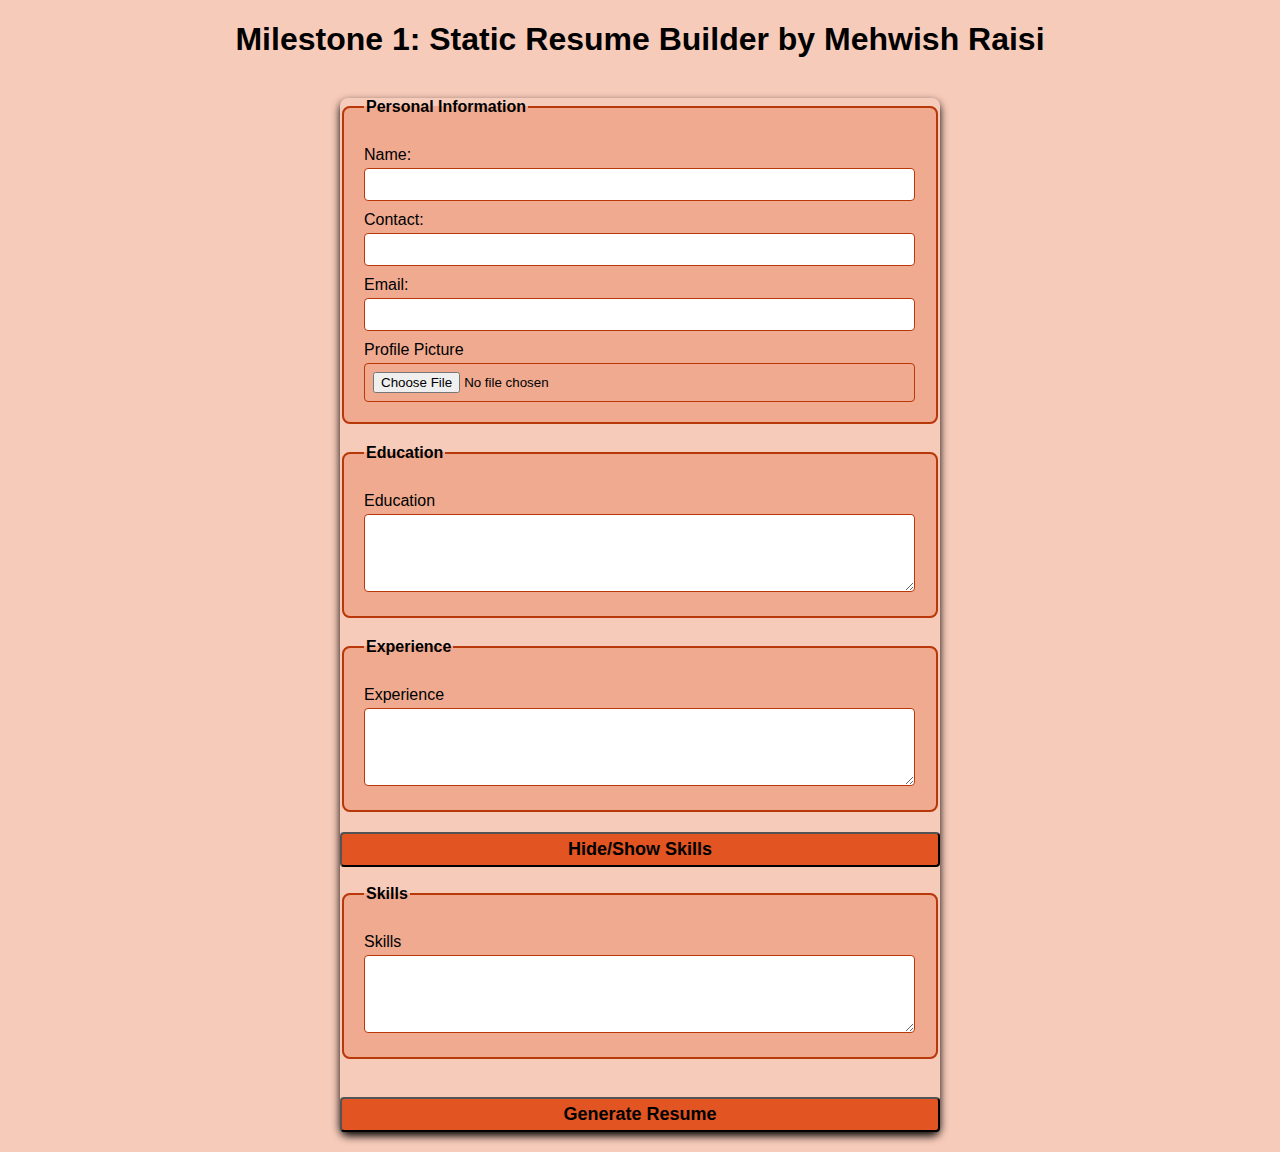
<file: Milestone1-2/index.html>
<!DOCTYPE html>
<html lang="en">
<head>
    <meta charset="UTF-8">
    <meta name="viewport" content="width=device-width, initial-scale=1.0">
    <title>Milestone 1</title>
    <link rel="stylesheet" href="style.css">
</head>
<body>
   <h1> Milestone 1: Static Resume Builder by Mehwish Raisi </h1>
   <br />

   
   <form id="resumeform">
<fieldset>
    <legend>Personal Information</legend>

    <label for="name">Name:</label>
    <input type="text" id="name" name="name" required><br>
    

    <label for="contact" >Contact:</label>
    <input type="text" id="contact" name="contact no." required><br>
    

    <label for="email">Email:</label>
    <input type="text" id="email"  name="email" required>

<!-- Profile Picture-->

     <label for="profilepicture"> Profile Picture</label>
     <input type="file" id="profilepicture" name="profilepicture" accept="image/*" required>
</fieldset>

<fieldset>
    <legend>Education</legend>
    <label for="education">Education</label>
    <textarea id="education" name="education" rows="4" required> </textarea><br>
</fieldset>

<fieldset>
    <legend>Experience</legend>
    <label for="experience">Experience</label>
    <textarea id="experience" name="experience" rows="4" required> </textarea><br>

</fieldset>

<!-- Button to Toggle Skill Section-->
<button id="toggle-skills">Hide/Show Skills</button>

<br />

<fieldset id="skills-section">
    <legend>Skills</legend>
        <label for="skills"> Skills</label>
    <textarea id="skills" name="skills" rows="4" required> </textarea>
    

</fieldset>


<br />

<button type="submit">Generate Resume</button>
   </form>
   <script src="script.js"></script>
</body>
</html>
</file>
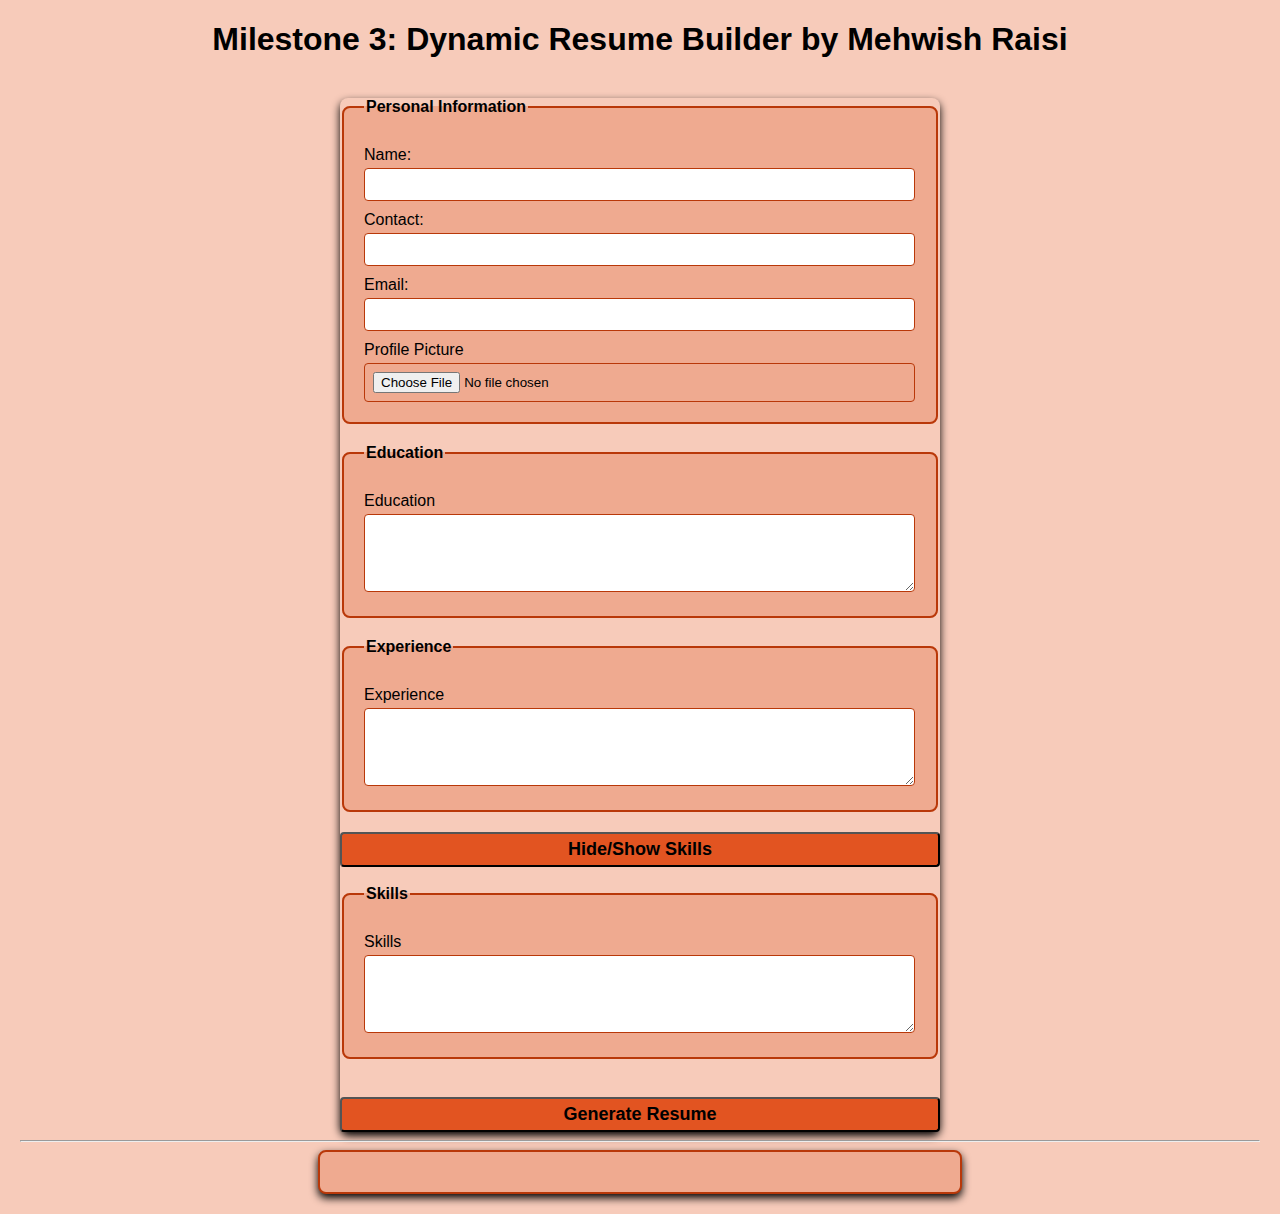
<file: Milestone3/index.html>
<!DOCTYPE html>
<html lang="en">
<head>
    <meta charset="UTF-8">
    <meta name="viewport" content="width=device-width, initial-scale=1.0">
    <title>Milestone 3</title>
    <link rel="stylesheet" href="style.css">
</head>
<body>
   <h1> Milestone 3: Dynamic Resume Builder by Mehwish Raisi </h1>
   <br />

   
   <form id="resumeform">
<fieldset>
    <legend>Personal Information</legend>

    <label for="name">Name:</label>
    <input type="text" id="name" name="name" required><br>
    

    <label for="contact" >Contact:</label>
    <input type="text" id="contact" name="contact no." required><br>
    

    <label for="email">Email:</label>
    <input type="text" id="email"  name="email" required>

<!-- Profile Picture-->

     <label for="profilepicture"> Profile Picture</label>
     <input type="file" id="profilepicture" name="profilepicture" accept="image/*" required>
</fieldset>

<fieldset>
    <legend>Education</legend>
    <label for="education">Education</label>
    <textarea id="education" name="education" rows="4" required></textarea><br>
</fieldset>

<fieldset>
    <legend>Experience</legend>
    <label for="experience">Experience</label>
    <textarea id="experience" name="experience" rows="4" required> </textarea><br>

</fieldset>

<!-- Button to Toggle Skill Section-->
<button id="toggle-skills">Hide/Show Skills</button>

<br />

<fieldset id="skills-section">
    <legend>Skills</legend>
        <label for="skills"> Skills</label>
    <textarea id="skills" name="skills" rows="4" required></textarea>
    

</fieldset>


<br />

<button type="submit">Generate Resume</button>
   </form>
<hr >
<!-- Dynamic Resume-->
   <div id="resumeOutput">
<!-- Resume Will Be Generated Below-->
   </div>
   
   <script src="script.js"></script>
</body>
</html>
</file>
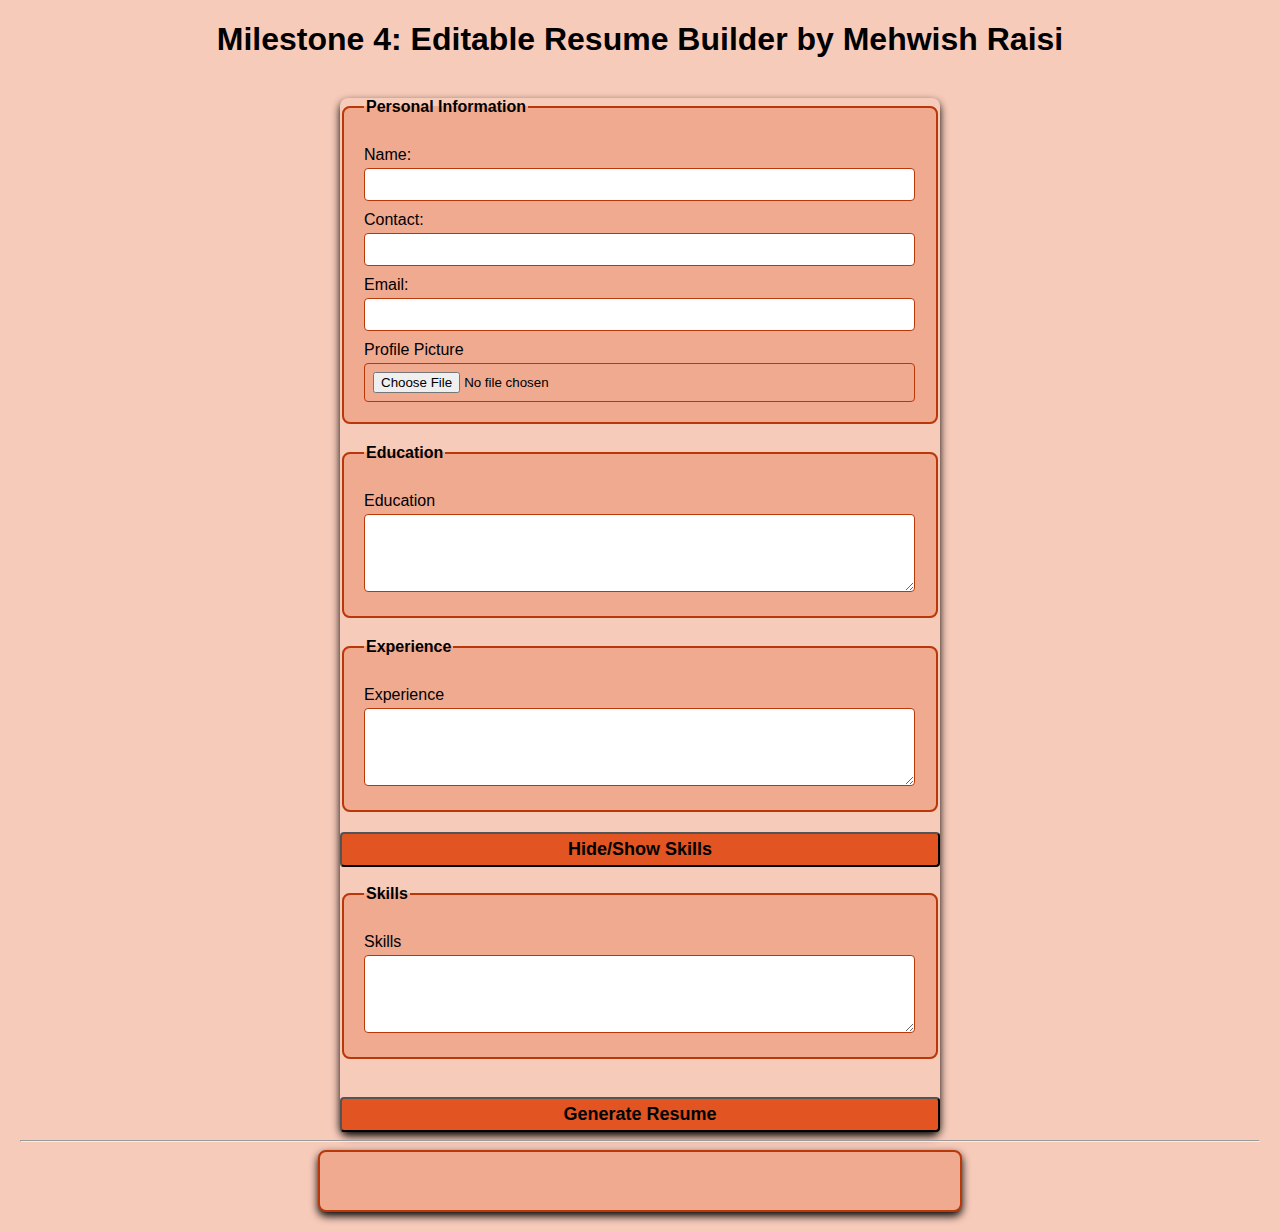
<file: Milestone4/index.html>
<!DOCTYPE html>
<html lang="en">
<head>
    <meta charset="UTF-8">
    <meta name="viewport" content="width=device-width, initial-scale=1.0">
    <title>Milestone 4</title>
    <link rel="stylesheet" href="style.css">
</head>
<body>
   <h1> Milestone 4: Editable Resume Builder by Mehwish Raisi </h1>
   <br />

   
   <form id="resumeform">
<fieldset>
    <legend>Personal Information</legend>

    <label for="name">Name:</label>
    <input type="text" id="name" name="name" required><br>
    

    <label for="contact" >Contact:</label>
    <input type="text" id="contact" name="contact no." required><br>
    

    <label for="email">Email:</label>
    <input type="text" id="email"  name="email" required>

<!-- Profile Picture-->

     <label for="profilepicture">Profile Picture</label>
     <input type="file" id="profilepicture" name="profilepicture" accept="image/*" required>
     
</fieldset>

<fieldset>
    <legend>Education</legend>
    <label for="education">Education</label>
    <textarea id="education" name="education" rows="4" required></textarea><br>
</fieldset>

<fieldset>
    <legend>Experience</legend>
    <label for="experience">Experience</label>
    <textarea id="experience" name="experience" rows="4" required> </textarea><br>

</fieldset>

<!-- Button to Toggle Skill Section-->
<button id="toggle-skills">Hide/Show Skills</button>

<br />

<fieldset id="skills-section">
    <legend>Skills</legend>
        <label for="skills"> Skills</label>
    <textarea id="skills" name="skills" rows="4" required></textarea>
    

</fieldset>


<br />

<button type="submit">Generate Resume</button>
   </form>
<hr >
<!-- Dynamic & Editable Resume-->
   <div id="resumeOutput" contenteditable="true">
<!-- Resume Will Be Generated Below-->
   </div>
   
   <script src="script.js"></script>
</body>
</html>
</file>
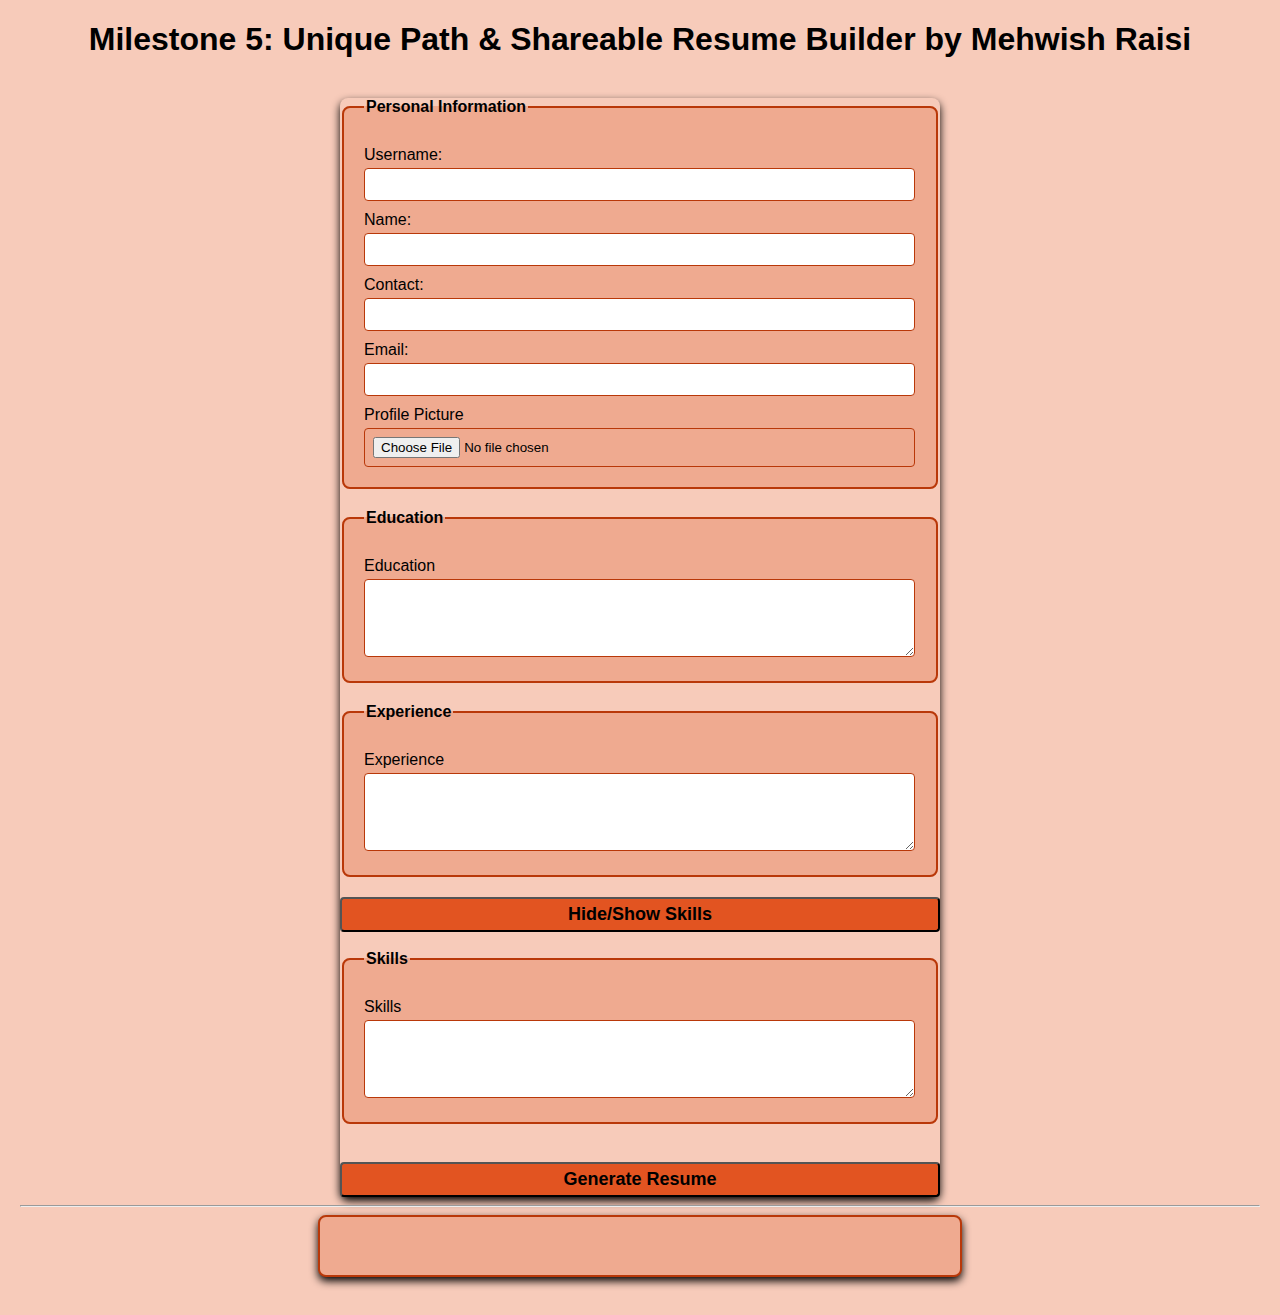
<file: Milestone5/index.html>
<!DOCTYPE html>
<html lang="en">
<head>
    <meta charset="UTF-8">
    <meta name="viewport" content="width=device-width, initial-scale=1.0">
    <title>Milestone 5</title>
    <link rel="stylesheet" href="style.css">
</head>
<body>
   <h1> Milestone 5: Unique Path & Shareable Resume Builder by Mehwish Raisi </h1>
   <br />

   
   <form id="resumeform">
<fieldset>
    <legend>Personal Information</legend>

    <label for="username">Username:</label>
    <input type="text" id="username" name="username" required><br>

    <label for="name">Name:</label>
    <input type="text" id="name" name="name" required><br>
    

    <label for="contact" >Contact:</label>
    <input type="text" id="contact" name="contact no." required><br>
    

    <label for="email">Email:</label>
    <input type="text" id="email"  name="email" required>

<!-- Profile Picture-->

     <label for="profilepicture">Profile Picture</label>
     <input type="file" id="profilepicture" name="profilepicture" accept="image/*" required>
     
</fieldset>

<fieldset>
    <legend>Education</legend>
    <label for="education">Education</label>
    <textarea id="education" name="education" rows="4" required></textarea><br>
</fieldset>

<fieldset>
    <legend>Experience</legend>
    <label for="experience">Experience</label>
    <textarea id="experience" name="experience" rows="4" required> </textarea><br>

</fieldset>

<!-- Button to Toggle Skill Section-->
<button id="toggle-skills">Hide/Show Skills</button>

<br />

<fieldset id="skills-section">
    <legend>Skills</legend>
        <label for="skills"> Skills</label>
    <textarea id="skills" name="skills" rows="4" required></textarea>
    

</fieldset>


<br />

<button type="submit">Generate Resume</button>
   </form>
<hr >
<!-- Dynamic & Editable Resume-->
   <div id="resumeOutput" contenteditable="true">
<!-- Resume Will Be Generated Below-->
   </div>

   <br />

   <!-- Section for the Shareable Link and Download option-->

   <div id="shareable-link-container" style="display: none">
<h2>Shareable Link</h2>
<p>Here is the unique link to view or edit your resume:</p>
<a href="#" id="shareable-link" target="_blank"></a>
<br />
<br />
<button id="download-pdf"><b>Download as PDF</b></button>
   </div>
   
   <script src="script.js"></script>
</body>
</html>
</file>
<file: Milestone1-2/style.css>
body {
    font-family: Arial, Helvetica, sans-serif;
    margin: 20px;
    padding: 0;
    background-color:rgb(247, 203, 186);
}
h1 {
    text-align: center;
    }

form {
    max-width: 600px;
    margin: auto;
    border-radius: 8px;
    box-shadow: 0 4px 8px black;
    text-align: left;
}

fieldset {
    border: 2px solid rgb(185, 56, 9);
    border-radius: 8px;
    padding: 20px;
    margin-bottom: 20px;
    background-color: rgb(239, 170, 144);
    
}
legend {
    font-weight: bold;

}

label {
    display: block;
    margin-top: 10px;
}
input,textarea {
    width: calc(100% - 1px);
    padding: 8px;
    margin-top: 4px;
    border: 1px solid rgb(185, 56, 9);
    border-radius: 4px;
    box-sizing: border-box;
}

button {
    display: block;
    width: 100%;
    padding: 5px;
    background-color: rgb(226, 84, 33);
    border-radius: 4px;
    font-weight: bold;
    cursor: pointer;
    font-size: 18px;
}

button:hover {
    background-color: brown;
}

.profilepicture {
    display: block;
    margin: 0 auto;
    border: 2px solid rgb(185, 56, 9);
    box-shadow: 0 4px 8px black;
    width: 150px;
    height: 150px;
    border-radius: 500%;
    object-fit: cover;

}
</file>
<file: Milestone3/style.css>
body {
    font-family: Arial, Helvetica, sans-serif;
    margin: 20px;
    padding: 0;
    background-color:rgb(247, 203, 186);
}
h1 {
    text-align: center;
    }

form {
    max-width: 600px;
    margin: auto;
    border-radius: 8px;
    box-shadow: 0 4px 8px black;
    text-align: left;
}

fieldset {
    border: 2px solid rgb(185, 56, 9);
    border-radius: 8px;
    padding: 20px;
    margin-bottom: 20px;
    background-color: rgb(239, 170, 144);
    
}
legend {
    font-weight: bold;

}

label {
    display: block;
    margin-top: 10px;
}
input,textarea {
    width: calc(100% - 1px);
    padding: 8px;
    margin-top: 4px;
    border: 1px solid rgb(185, 56, 9);
    border-radius: 4px;
    box-sizing: border-box;
}

button {
    display: block;
    width: 100%;
    padding: 5px;
    background-color: rgb(226, 84, 33);
    border-radius: 4px;
    font-weight: bold;
    cursor: pointer;
    font-size: 18px;
}

button:hover {
    background-color: brown;
}

.profilepicture {
    display: block;
    margin: 0 auto;
    border: 2px solid rgb(185, 56, 9);
    box-shadow: 0 4px 8px black;
    width: 150px;
    height: 150px;
    border-radius: 500%;
    object-fit: cover;

}

#resumeOutput {
    max-width: 600px;
    margin: auto;
    padding: 20px;
    border: 2px solid rgb(185, 56, 9);
    border-radius: 8px;
    background-color: rgb(239, 170, 144);
    box-shadow: 0 4px 8px black;
}

#resumeOutput h2 {
    color: black
}
</file>
<file: Milestone4/style.css>
body {
    font-family: Arial, Helvetica, sans-serif;
    margin: 20px;
    padding: 0;
    background-color:rgb(247, 203, 186);
}
h1 {
    text-align: center;
    }

form {
    max-width: 600px;
    margin: auto;
    border-radius: 8px;
    box-shadow: 0 4px 8px black;
    text-align: left;
}

fieldset {
    border: 2px solid rgb(185, 56, 9);
    border-radius: 8px;
    padding: 20px;
    margin-bottom: 20px;
    background-color: rgb(239, 170, 144);
    
}
legend {
    font-weight: bold;

}

label {
    display: block;
    margin-top: 10px;
}
input,textarea {
    width: calc(100% - 1px);
    padding: 8px;
    margin-top: 4px;
    border: 1px solid rgb(185, 56, 9);
    border-radius: 4px;
    box-sizing: border-box;
}

button {
    display: block;
    width: 100%;
    padding: 5px;
    background-color: rgb(226, 84, 33);
    border-radius: 4px;
    font-weight: bold;
    cursor: pointer;
    font-size: 18px;
}

button:hover {
    background-color: brown;
}

.profilepicture {
    display: block;
    margin: 0 auto;
    border: 2px solid rgb(185, 56, 9);
    box-shadow: 0 4px 8px black;
    width: 150px;
    height: 150px;
    border-radius: 500%;
    object-fit: cover;

}

#resumeOutput {
    max-width: 600px;
    margin: auto;
    padding: 20px;
    border: 2px solid rgb(185, 56, 9);
    border-radius: 8px;
    background-color: rgb(239, 170, 144);
    box-shadow: 0 4px 8px black;
    /* Making resume editable*/
    outline: none;
}

#resumeOutput h2 {
    color: black
}
</file>
<file: Milestone5/style.css>
body {
    font-family: Arial, Helvetica, sans-serif;
    margin: 20px;
    padding: 0;
    background-color:rgb(247, 203, 186);
}
h1 {
    text-align: center;
    }

form {
    max-width: 600px;
    margin: auto;
    border-radius: 8px;
    box-shadow: 0 4px 8px black;
    text-align: left;
}

fieldset {
    border: 2px solid rgb(185, 56, 9);
    border-radius: 8px;
    padding: 20px;
    margin-bottom: 20px;
    background-color: rgb(239, 170, 144);
    
}
legend {
    font-weight: bold;

}

label {
    display: block;
    margin-top: 10px;
}
input,textarea {
    width: calc(100% - 1px);
    padding: 8px;
    margin-top: 4px;
    border: 1px solid rgb(185, 56, 9);
    border-radius: 4px;
    box-sizing: border-box;
}

button {
    display: block;
    width: 100%;
    padding: 5px;
    background-color: rgb(226, 84, 33);
    border-radius: 4px;
    font-weight: bold;
    cursor: pointer;
    font-size: 18px;
}

button:hover {
    background-color: brown;
}

.profilepicture {
    display: block;
    margin: 0 auto;
    border: 2px solid rgb(185, 56, 9);
    box-shadow: 0 4px 8px black;
    width: 150px;
    height: 150px;
    border-radius: 500%;
    object-fit: cover;

}

#resumeOutput {
    max-width: 600px;
    margin: auto;
    padding: 20px;
    border: 2px solid rgb(185, 56, 9);
    border-radius: 8px;
    background-color: rgb(239, 170, 144);
    box-shadow: 0 4px 8px black;
    /* Making resume editable*/
    outline: none;
}

#resumeOutput h2 {
    color: black
}
</file>
